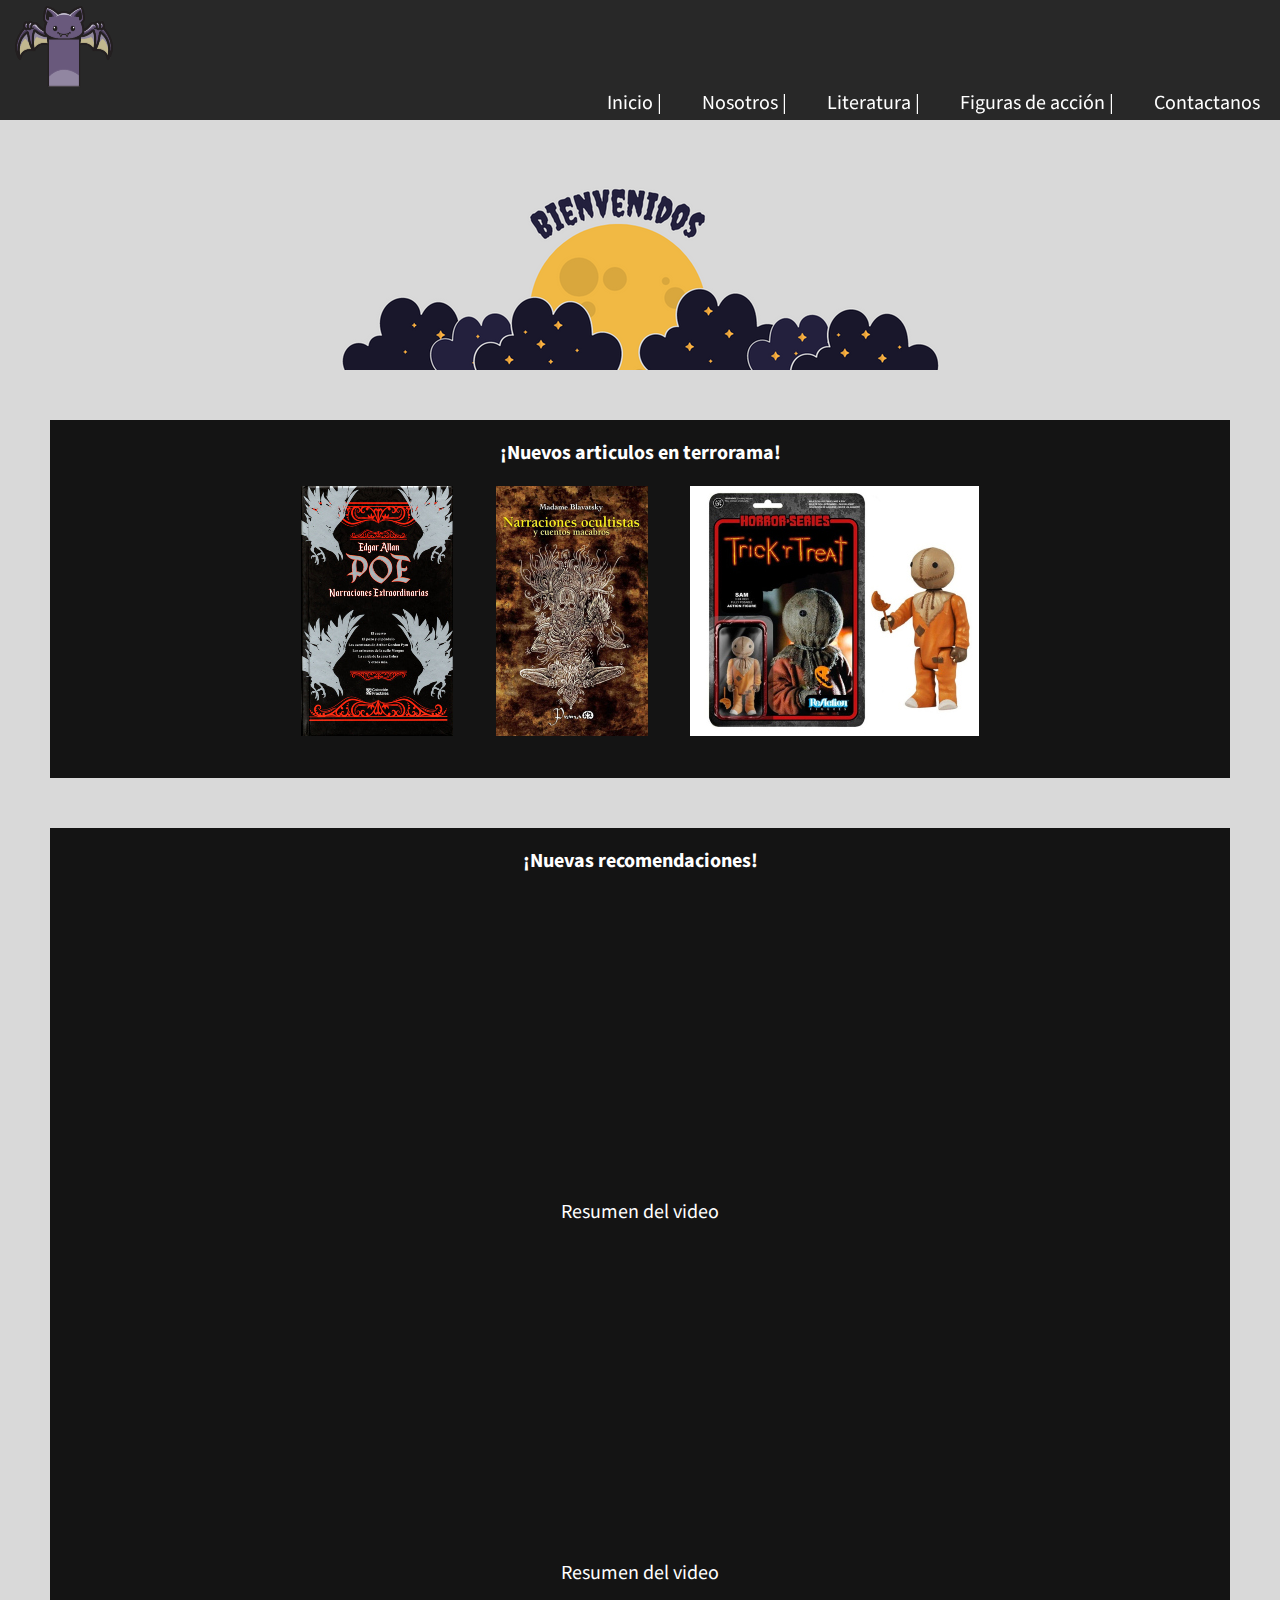
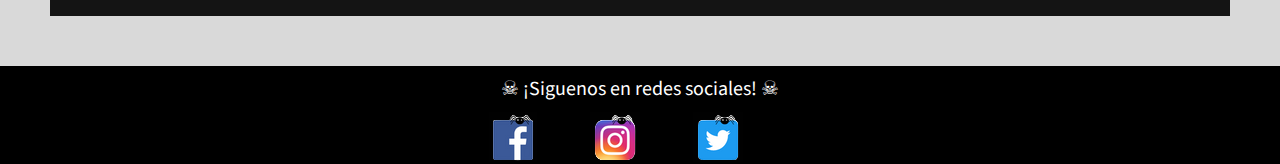
<file: Terrorama/pages/index.html>
<!DOCTYPE html>
<html lang="en">

<head>
    <meta charset="UTF-8">
    <meta http-equiv="X-UA-Compatible" content="IE=edge">
    <meta name="viewport" content="width=device-width, initial-scale=1.0">
    <title>Terrorama - Una antologia de terror</title>
    <link rel="shortcut icon" href="../imagenes/logos/favicon-16x16.png" type="image/x-icon">

    <!-- css style -->

    <link rel="stylesheet" href="../css/style.css">

</head>

<body>

    <header>
        <nav>
            <a href="./index.html"> <img class="posicion_logo" src="../imagenes/logos/logoTerrorama_pequeño02.png"
                    alt="El logo de Terrorama"></a>
            <ul class="li_container">
                <li><a href="./index.html">Inicio | </a></li>
                <li><a href="./nosotros.html">Nosotros | </a></li>
                <li><a href="./literatura.html">Literatura | </a></li>
                <li><a href="./figurasAccion.html">Figuras de acción | </a></li>
                <li><a href="./contactanos.html">Contactanos</a></li>
            </ul>
        </nav>
    </header>

    <main>

        <section>
            <img class="centrar_imagen" src="../imagenes/banners/02_imagenBienvenidos.png" alt="Imagen de bienvenida">
        </section>

        <section class="section_container">
            <h1 class="titulos">¡Nuevos articulos en terrorama!</h2>
            <a href="./literatura.html"> <img class="posicion_imagen"
                    src="../imagenes/literatura/01_naraacionesExtEAP.jpg"
                    alt="Nuevo articulo - Libro Narraciones Extraordinarias"></a>
            <a href="./literatura.html"> <img class="posicion_imagen"
                    src="../imagenes/literatura/02_narracionesOcMB.jpg"
                    alt="Nuevo articulo - Libro Narraciones ocultistas"></a>
            <a href="./figurasAccion.html"> <img class="posicion_imagen"
                    src="../imagenes/figurasAccion/01_figurasTerror.jpg"
                    alt="Nuevo articulo - Figura de acción Trick and Treat"></a>


        </section>

        <section class="section_container">
            <h2 class="titulos">¡Nuevas recomendaciones!</h3>

            <iframe class="centrar_imagen" width="560" height="315" src="https://www.youtube.com/embed/qk0el1lOgZg"
                title="YouTube video player" frameborder="0"
                allow="accelerometer; autoplay; clipboard-write; encrypted-media; gyroscope; picture-in-picture; web-share"
                allowfullscreen></iframe>
            <p class="textos_enCaja">Resumen del video</p>

            <iframe class="centrar_imagen" width="560" height="315" src="https://www.youtube.com/embed/YBqqSLUrfG0"
                title="YouTube video player" frameborder="0"
                allow="accelerometer; autoplay; clipboard-write; encrypted-media; gyroscope; picture-in-picture"
                allowfullscreen></iframe>
            <p class="textos_enCaja">Resumen del video</p>

        </section>

    </main>

    <footer>

        <p class="textos_enCaja">☠ ¡Siguenos en redes sociales! ☠</p>
        <a href="https://www.facebook.com/"> <img src="../imagenes/logos/logo_fb.png" alt="Siguenos en Facebook"></a>
        <a href="https://www.instagram.com/"> <img src="../imagenes/logos/logo_ig.png" alt="Siguenos en Instagram"></a>
        <a href="https://twitter.com/?lang=es"> <img src="../imagenes/logos/logo_tw.png" alt="Siguenos en Twitter"></a>

    </footer>

</body>

</html>
</file>
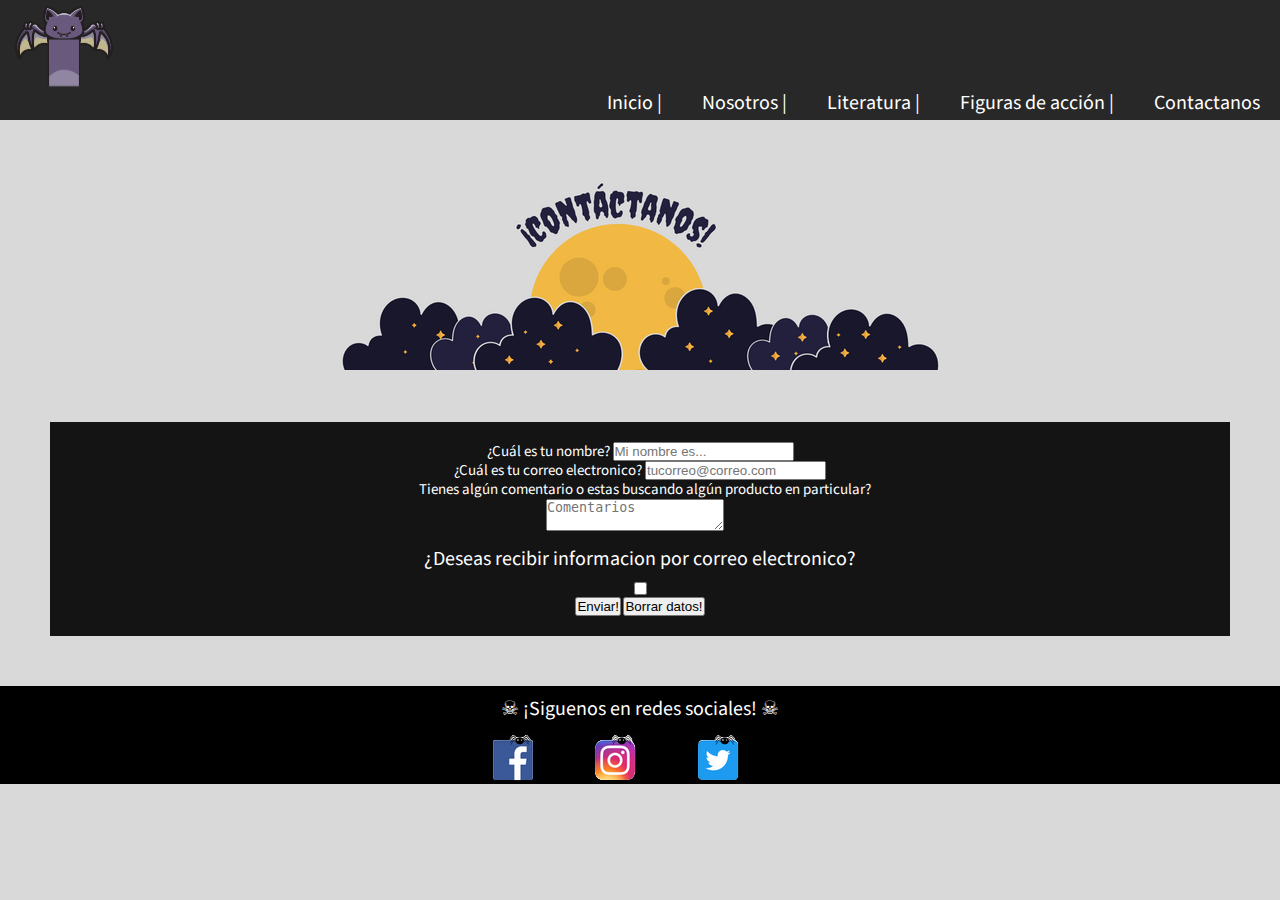
<file: Terrorama/pages/contactanos.html>
<!DOCTYPE html>
<html lang="en">

<head>
    <meta charset="UTF-8">
    <meta http-equiv="X-UA-Compatible" content="IE=edge">
    <meta name="viewport" content="width=device-width, initial-scale=1.0">
    <title>Terrorama - Una antologia de terror</title>
    <link rel="shortcut icon" href="../imagenes/logos/favicon-16x16.png" type="image/x-icon">

    <!-- css style -->

    <link rel="stylesheet" href="../css/style.css">
</head>

<body>

    <header>
        <nav>
            <a href="./index.html"> <img class="posicion_logo" src="../imagenes/logos/logoTerrorama_pequeño02.png"
                alt="El logo de Terrorama"></a>
            <ul class="li_container">
                <li><a href="./index.html">Inicio | </a></li>
                <li><a href="./nosotros.html">Nosotros | </a></li>
                <li><a href="./literatura.html">Literatura | </a></li>
                <li><a href="./figurasAccion.html">Figuras de acción | </a></li>
                <li><a href="./contactanos.html">Contactanos</a></li>
            </ul>
        </nav>
    </header>

    <main>

        <section>

            <img src="../imagenes/banners/03_imagenContacto.png" alt="Imagen Contactanos">

        </section>

        <section class="section_container">

            <form action="#">

                <label for="name">¿Cuál es tu nombre?
                    <input type="name" placeholder="Mi nombre es..."
                    name="name"><br>
                </label>

                <label for="email">¿Cuál es tu correo electronico?
                    <input type="email" placeholder="tucorreo@correo.com"
                    name="email"><br>
                </label>
                
                <label for="Comentarios"> Tienes algún comentario o estas buscando algún producto en particular?<br>
					<textarea placeholder="Comentarios"></textarea>
				</label> <br>

				<div>
                        <p class="textos_enCaja">¿Deseas recibir informacion por correo electronico?</p>
                        <input type="checkbox" name="acepta" value="1">
                
                </div>
                    <input type="submit" value="Enviar!">
                    <input type="reset" value="Borrar datos!">


            </form>

        </section>

    </main>

    <footer>

        <p class="textos_enCaja">☠ ¡Siguenos en redes sociales! ☠</p>
        <a href="https://www.facebook.com/"> <img src="../imagenes/logos/logo_fb.png" alt="Siguenos en Facebook"></a>
        <a href="https://www.instagram.com/"> <img src="../imagenes/logos/logo_ig.png" alt="Siguenos en Instagram"></a>
        <a href="https://twitter.com/?lang=es"> <img src="../imagenes/logos/logo_tw.png" alt="Siguenos en Twitter"></a>

    </footer>


</body>

</html>
</file>
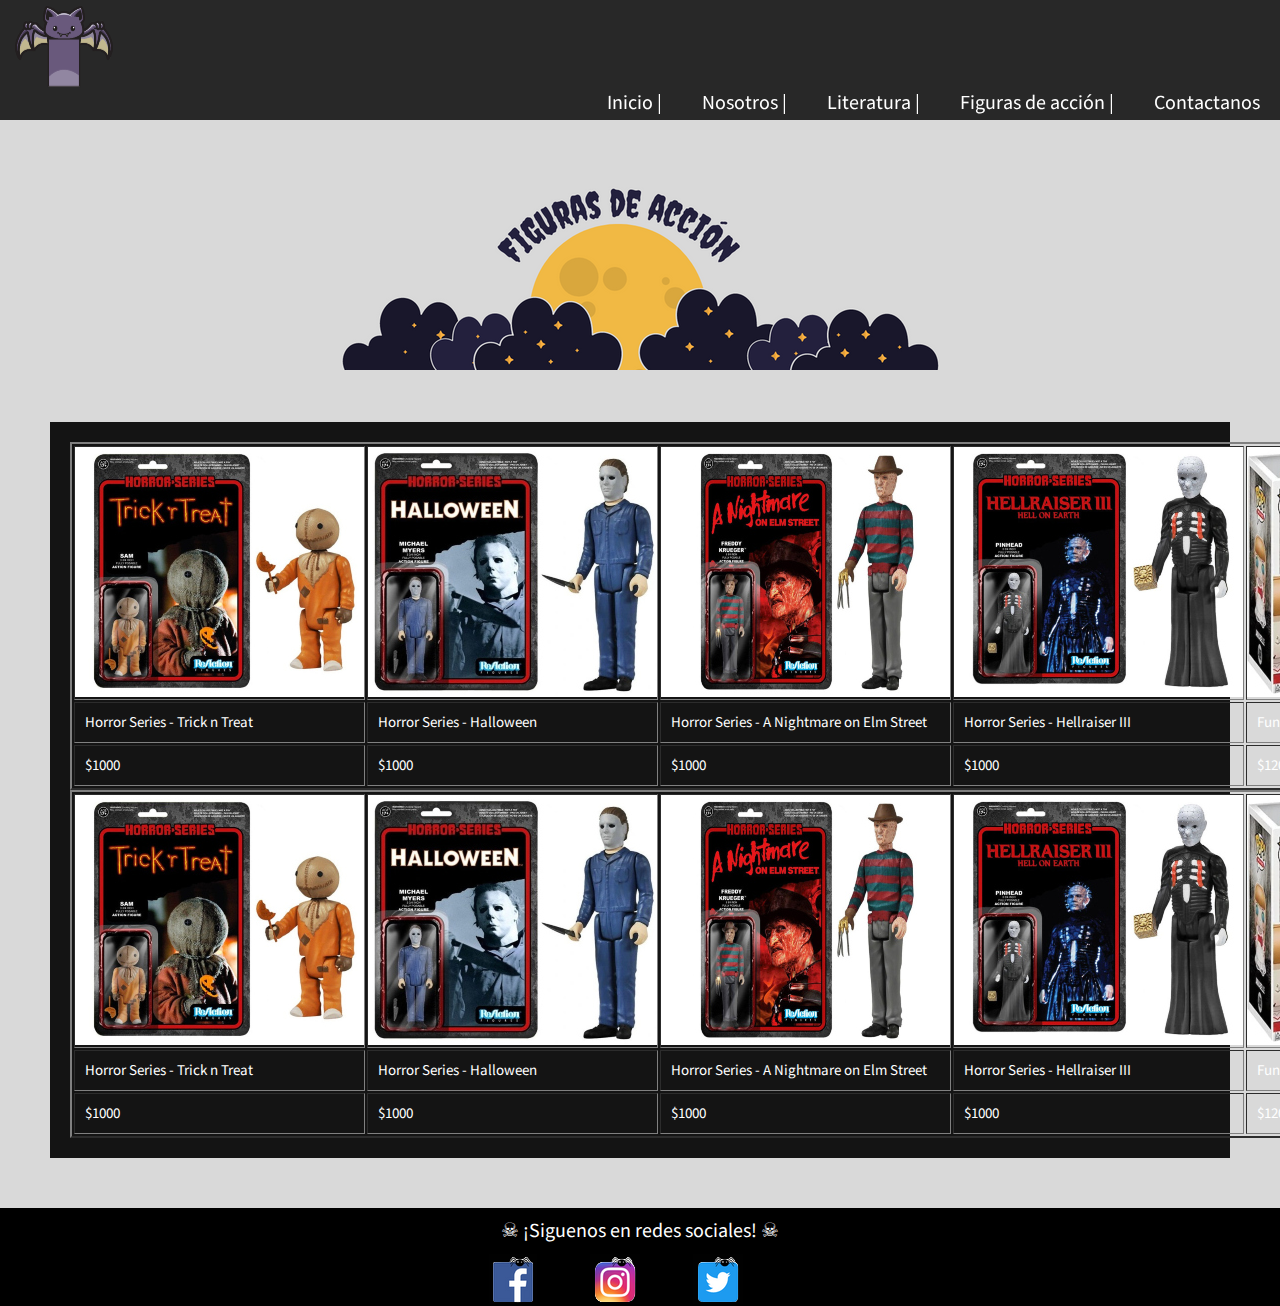
<file: Terrorama/pages/figurasAccion.html>
<!DOCTYPE html>
<html lang="en">

<head>
    <meta charset="UTF-8">
    <meta http-equiv="X-UA-Compatible" content="IE=edge">
    <meta name="viewport" content="width=device-width, initial-scale=1.0">
    <title>Terrorama - Una antologia de terror</title>
    <link rel="shortcut icon" href="../imagenes/logos/favicon-16x16.png" type="image/x-icon">

    <!-- css style -->

    <link rel="stylesheet" href="../css/style.css">
</head>

<body>

    <header>
        <nav>
            <a href="./index.html"> <img class="posicion_logo" src="../imagenes/logos/logoTerrorama_pequeño02.png"
                alt="El logo de Terrorama"></a>
            <ul class="li_container">
                <li><a href="./index.html">Inicio | </a></li>
                <li><a href="./nosotros.html">Nosotros | </a></li>
                <li><a href="./literatura.html">Literatura | </a></li>
                <li><a href="./figurasAccion.html">Figuras de acción | </a></li>
                <li><a href="./contactanos.html">Contactanos</a></li>
            </ul>
        </nav>
    </header>

    <main>

        <section>

            <img src="../imagenes/banners/06_imagenFigurasAccion.png" alt="Imagen Figuras de acción en venta">

        </section>

        <section class="section_container">

            <table class="centrar_tablas" border="2" cellpaddin="10px">

                <tr>
                    <th> <img src="../imagenes/figurasAccion/01_figurasTerror.jpg" alt="Figura de accion - Trick n Treat"> </th>
                    <th> <img src="../imagenes/figurasAccion/02_figurasTerror.jpg" alt="Figura de accion - Halloween"> </th>
                    <th> <img src="../imagenes/figurasAccion/03_figurasTerror.jpg" alt="Figura de accion - A Nightmare on Elm Street"> </th>
                    <th> <img src="../imagenes/figurasAccion/04_figurasTerror.jpg" alt="Figura de accion - Hellraiser III"> </th>
                    <th> <img src="../imagenes/figurasAccion/05_figurasTerror.jpg" alt="Funko POP - Annabelle"> </th>
                </tr>

                <tr>
                    <td>Horror Series - Trick n Treat</td>
                    <td>Horror Series - Halloween</td>
                    <td>Horror Series - A Nightmare on Elm Street</td>
                    <td>Horror Series - Hellraiser III</td>
                    <td>Funko POP! - Annabelle</td>
                </tr>

                <tr>

                    <td class="text-bold">$1000</td>
                    <td class="text-bold">$1000</td>
                    <td class="text-bold">$1000</td>
                    <td class="text-bold">$1000</td>
                    <td class="text-bold">$1200</td>
                
                </tr>
            </table>

            <table class="centrar_tablas" border="2" cellpaddin="10px">

                <tr>
                    <th> <img src="../imagenes/figurasAccion/01_figurasTerror.jpg" alt="Figura de accion - Trick n Treat"> </th>
                    <th> <img src="../imagenes/figurasAccion/02_figurasTerror.jpg" alt="Figura de accion - Halloween"> </th>
                    <th> <img src="../imagenes/figurasAccion/03_figurasTerror.jpg" alt="Figura de accion - A Nightmare on Elm Street"> </th>
                    <th> <img src="../imagenes/figurasAccion/04_figurasTerror.jpg" alt="Figura de accion - Hellraiser III"> </th>
                    <th> <img src="../imagenes/figurasAccion/05_figurasTerror.jpg" alt="Funko POP - Annabelle"> </th>
                </tr>

                <tr>
                    <td>Horror Series - Trick n Treat</td>
                    <td>Horror Series - Halloween</td>
                    <td>Horror Series - A Nightmare on Elm Street</td>
                    <td>Horror Series - Hellraiser III</td>
                    <td>Funko POP! - Annabelle</td>
                </tr>

                <tr>

                    <td class="text-bold">$1000</td>
                    <td class="text-bold">$1000</td>
                    <td class="text-bold">$1000</td>
                    <td class="text-bold">$1000</td>
                    <td class="text-bold">$1200</td>
                
                </tr>
            </table>
        </section>

    </main>

    <footer>

        <p class="textos_enCaja">☠ ¡Siguenos en redes sociales! ☠</p>
        <a href="https://www.facebook.com/"> <img src="../imagenes/logos/logo_fb.png" alt="Siguenos en Facebook"></a>
        <a href="https://www.instagram.com/"> <img src="../imagenes/logos/logo_ig.png" alt="Siguenos en Instagram"></a>
        <a href="https://twitter.com/?lang=es"> <img src="../imagenes/logos/logo_tw.png" alt="Siguenos en Twitter"></a>

    </footer>


</body>

</html>
</file>
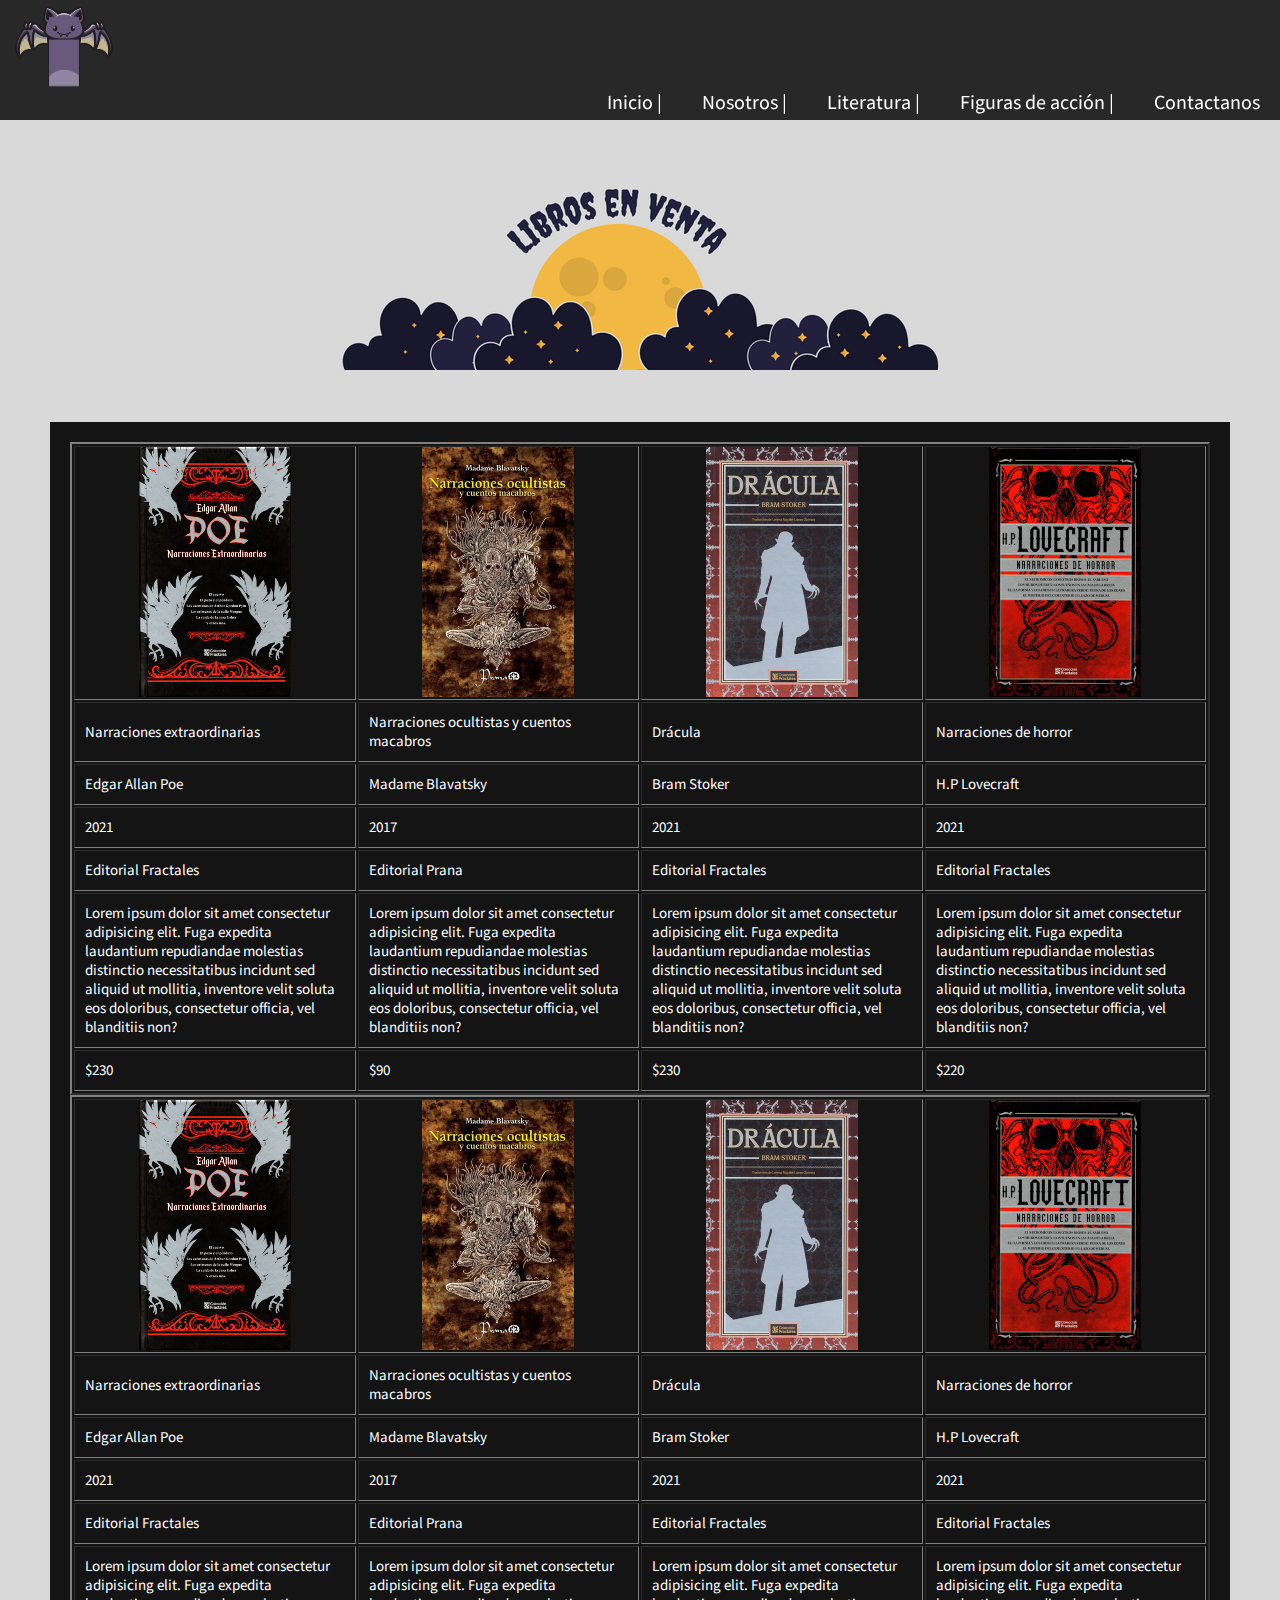
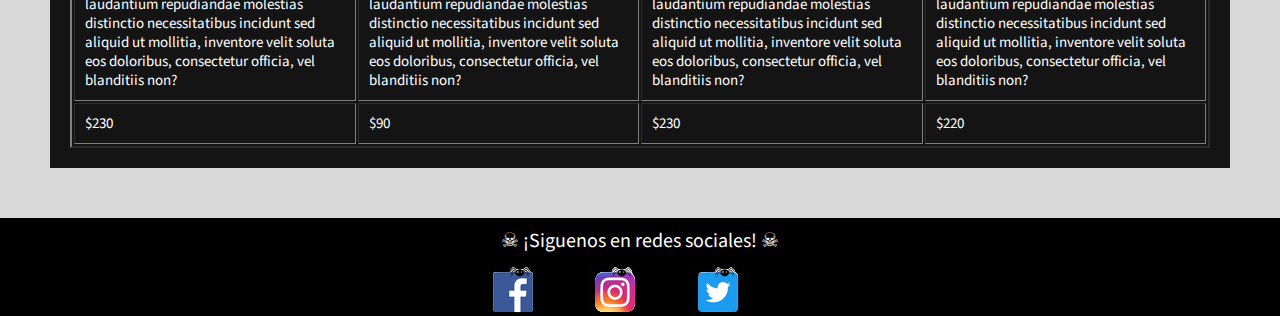
<file: Terrorama/pages/literatura.html>
<!DOCTYPE html>
<html lang="en">

<head>
    <meta charset="UTF-8">
    <meta http-equiv="X-UA-Compatible" content="IE=edge">
    <meta name="viewport" content="width=device-width, initial-scale=1.0">
    <title>Terrorama - Una antologia de terror</title>
    <link rel="shortcut icon" href="../imagenes/logos/favicon-16x16.png" type="image/x-icon">

    <!-- css style -->

    <link rel="stylesheet" href="../css/style.css">
</head>

<body>

    <header>
        <nav>
            <a href="./index.html"> <img class="posicion_logo" src="../imagenes/logos/logoTerrorama_pequeño02.png"
                alt="El logo de Terrorama"></a>
            <ul class="li_container">
                <li><a href="./index.html">Inicio | </a></li>
                <li><a href="./nosotros.html">Nosotros | </a></li>
                <li><a href="./literatura.html">Literatura | </a></li>
                <li><a href="./figurasAccion.html">Figuras de acción | </a></li>
                <li><a href="./contactanos.html">Contactanos</a></li>
            </ul>
        </nav>
    </header>

    <main>

        <section>

            <img src="../imagenes/banners/05_imagenLibrosVenta.png" alt="Imagen Libros en venta">

        </section>

        <section class="section_container">

            <table class="centrar_tablas" border="2" cellpaddin="10px">

                <tr>
                    <th> <img src="../imagenes/literatura/01_naraacionesExtEAP.jpg" alt="Libro Narraciones extraordinarias - Edgar Allan Poe"> </th>
                    <th> <img src="../imagenes/literatura/02_narracionesOcMB.jpg" alt="Narraciones ocultistas y cuentos macabros - Madame Blavatsky"> </th>
                    <th> <img src="../imagenes/literatura/03_draculaBrakStoker.jpg" alt="Dracula - Bram Stoker"> </th>
                    <th> <img src="../imagenes/literatura/04_narracionesDeHorrorHPLove.jpg" alt="Narraciones de horror - H.P Lovecraft"> </th>
                </tr>

                <tr>
                    <td>Narraciones extraordinarias</td>
                    <td>Narraciones ocultistas y cuentos macabros</td>
                    <td>Drácula</td>
                    <td>Narraciones de horror</td>
                </tr>

                <tr>

                    <td>Edgar Allan Poe</td>
                    <td>Madame Blavatsky</td>
                    <td>Bram Stoker</td>
                    <td>H.P Lovecraft</td>

                </tr>


                <tr>

                    <td>2021</td>
                    <td>2017</td>
                    <td>2021</td>
                    <td>2021</td>
                
                </tr>

                <tr>

                    <td>Editorial Fractales</td>
                    <td>Editorial Prana</td>
                    <td>Editorial Fractales</td>
                    <td>Editorial Fractales</td>
                
                </tr>

                <tr>

                    <td>Lorem ipsum dolor sit amet consectetur adipisicing elit. Fuga expedita laudantium repudiandae
                        molestias distinctio necessitatibus incidunt sed aliquid ut mollitia, inventore velit soluta eos
                        doloribus, consectetur officia, vel blanditiis non?</td>

                    <td>Lorem ipsum dolor sit amet consectetur adipisicing elit. Fuga expedita laudantium repudiandae
                        molestias distinctio necessitatibus incidunt sed aliquid ut mollitia, inventore velit soluta eos
                        doloribus, consectetur officia, vel blanditiis non?</td>

                    <td>Lorem ipsum dolor sit amet consectetur adipisicing elit. Fuga expedita laudantium repudiandae
                        molestias distinctio necessitatibus incidunt sed aliquid ut mollitia, inventore velit soluta eos
                        doloribus, consectetur officia, vel blanditiis non?</td>

                    <td>Lorem ipsum dolor sit amet consectetur adipisicing elit. Fuga expedita laudantium repudiandae
                        molestias distinctio necessitatibus incidunt sed aliquid ut mollitia, inventore velit soluta eos
                        doloribus, consectetur officia, vel blanditiis non?</td>
                
                </tr>

                <tr>

                    <td>$230</td>
                    <td>$90</td>
                    <td>$230</td>
                    <td>$220</td>
                
                </tr>

            </table>

            <table class="centrar_tablas" border="2" cellpaddin="10px">

                <tr>
                    <th> <img src="../imagenes/literatura/01_naraacionesExtEAP.jpg" alt="Libro Narraciones extraordinarias - Edgar Allan Poe"> </th>
                    <th> <img src="../imagenes/literatura/02_narracionesOcMB.jpg" alt="Narraciones ocultistas y cuentos macabros - Madame Blavatsky"> </th>
                    <th> <img src="../imagenes/literatura/03_draculaBrakStoker.jpg" alt="Dracula - Bram Stoker"> </th>
                    <th> <img src="../imagenes/literatura/04_narracionesDeHorrorHPLove.jpg" alt="Narraciones de horror - H.P Lovecraft"> </th>
                </tr>

                <tr>
                    <td>Narraciones extraordinarias</td>
                    <td>Narraciones ocultistas y cuentos macabros</td>
                    <td>Drácula</td>
                    <td>Narraciones de horror</td>
                </tr>

                <tr>

                    <td>Edgar Allan Poe</td>
                    <td>Madame Blavatsky</td>
                    <td>Bram Stoker</td>
                    <td>H.P Lovecraft</td>

                </tr>


                <tr>

                    <td>2021</td>
                    <td>2017</td>
                    <td>2021</td>
                    <td>2021</td>
                
                </tr>

                <tr>

                    <td>Editorial Fractales</td>
                    <td>Editorial Prana</td>
                    <td>Editorial Fractales</td>
                    <td>Editorial Fractales</td>
                
                </tr>

                <tr>

                    <td>Lorem ipsum dolor sit amet consectetur adipisicing elit. Fuga expedita laudantium repudiandae
                        molestias distinctio necessitatibus incidunt sed aliquid ut mollitia, inventore velit soluta eos
                        doloribus, consectetur officia, vel blanditiis non?</td>

                    <td>Lorem ipsum dolor sit amet consectetur adipisicing elit. Fuga expedita laudantium repudiandae
                        molestias distinctio necessitatibus incidunt sed aliquid ut mollitia, inventore velit soluta eos
                        doloribus, consectetur officia, vel blanditiis non?</td>

                    <td>Lorem ipsum dolor sit amet consectetur adipisicing elit. Fuga expedita laudantium repudiandae
                        molestias distinctio necessitatibus incidunt sed aliquid ut mollitia, inventore velit soluta eos
                        doloribus, consectetur officia, vel blanditiis non?</td>

                    <td>Lorem ipsum dolor sit amet consectetur adipisicing elit. Fuga expedita laudantium repudiandae
                        molestias distinctio necessitatibus incidunt sed aliquid ut mollitia, inventore velit soluta eos
                        doloribus, consectetur officia, vel blanditiis non?</td>
                
                </tr>

                <tr>

                    <td>$230</td>
                    <td>$90</td>
                    <td>$230</td>
                    <td>$220</td>
                
                </tr>

            </table>



        </section>

    </main>

    <footer>

        <p class="textos_enCaja">☠ ¡Siguenos en redes sociales! ☠</p>
        <a href="https://www.facebook.com/"> <img src="../imagenes/logos/logo_fb.png" alt="Siguenos en Facebook"></a>
        <a href="https://www.instagram.com/"> <img src="../imagenes/logos/logo_ig.png" alt="Siguenos en Instagram"></a>
        <a href="https://twitter.com/?lang=es"> <img src="../imagenes/logos/logo_tw.png" alt="Siguenos en Twitter"></a>

    </footer>


</body>

</html>
</file>
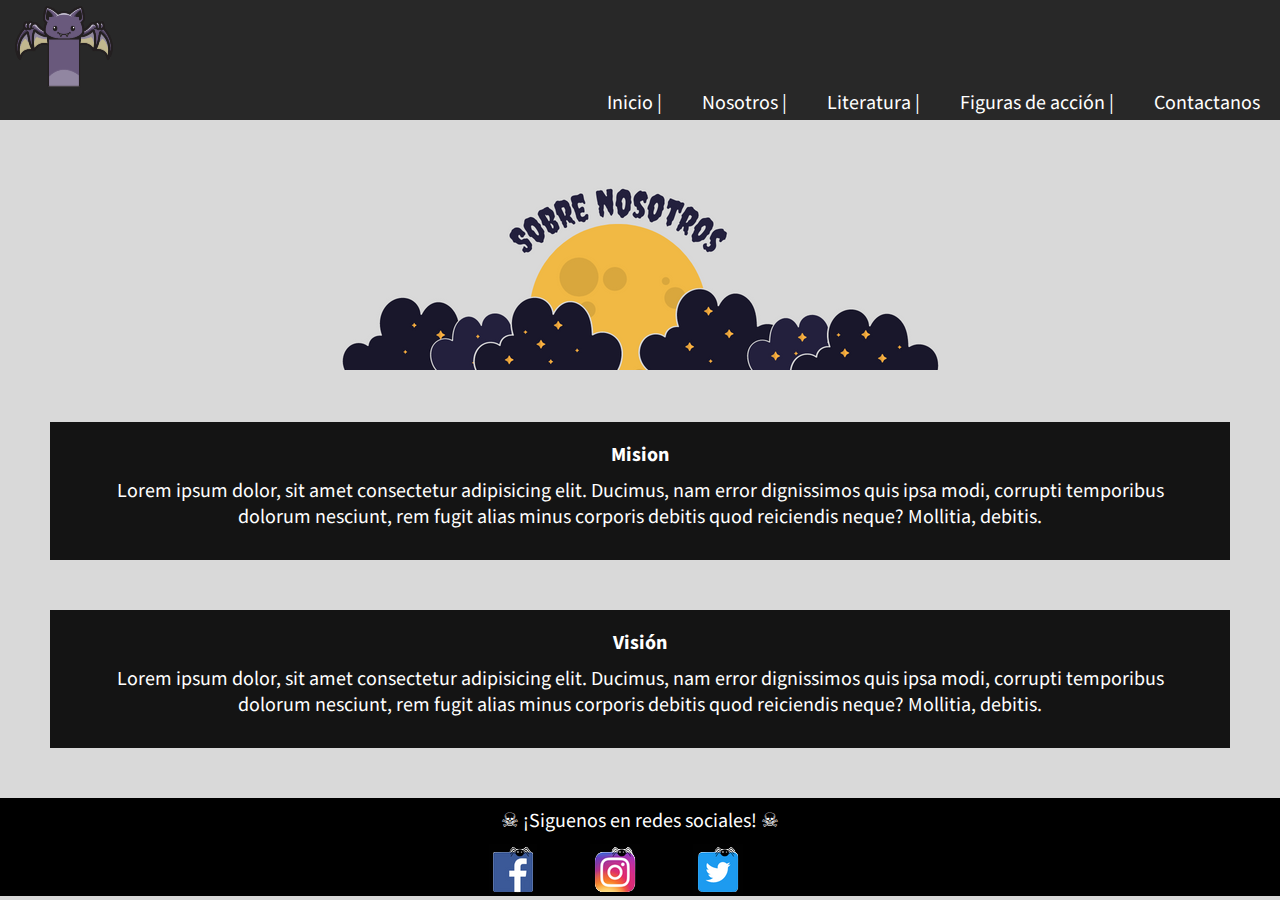
<file: Terrorama/pages/nosotros.html>
<!DOCTYPE html>
<html lang="en">

<head>
    <meta charset="UTF-8">
    <meta http-equiv="X-UA-Compatible" content="IE=edge">
    <meta name="viewport" content="width=device-width, initial-scale=1.0">
    <title>Terrorama - Una antologia de terror</title>
    <link rel="shortcut icon" href="../imagenes/logos/favicon-16x16.png" type="image/x-icon">

    <!-- css style -->

    <link rel="stylesheet" href="../css/style.css">
</head>

<body>

    <header>
        <nav>
            <a href="./index.html"> <img class="posicion_logo" src="../imagenes/logos/logoTerrorama_pequeño02.png"
                alt="El logo de Terrorama"></a>
            <ul class="li_container">
                <li><a href="./index.html">Inicio | </a></li>
                <li><a href="./nosotros.html">Nosotros | </a></li>
                <li><a href="./literatura.html">Literatura | </a></li>
                <li><a href="./figurasAccion.html">Figuras de acción | </a></li>
                <li><a href="./contactanos.html">Contactanos</a></li>
            </ul>
        </nav>
    </header>

    <main>

        <section>

            <img src="../imagenes/banners/01_imagenNosotros.png" alt="Imagen Sobre nosotros">

        </section>

        <section class="section_container">
            <h1 class="titulos">Mision</h1>
            <p class="textos_enCaja">Lorem ipsum dolor, sit amet consectetur adipisicing elit. Ducimus, nam error dignissimos quis ipsa modi,
                corrupti temporibus dolorum nesciunt, rem fugit alias minus corporis debitis quod reiciendis neque?
                Mollitia, debitis.</p>
        </section>

        <section class="section_container">
            <h1 class="titulos">Visión</h1>
            <p class="textos_enCaja">Lorem ipsum dolor, sit amet consectetur adipisicing elit. Ducimus, nam error dignissimos quis ipsa modi,
                corrupti temporibus dolorum nesciunt, rem fugit alias minus corporis debitis quod reiciendis neque?
                Mollitia, debitis.</p>
        </section>

    </main>

    <footer>

        <p class="textos_enCaja">☠ ¡Siguenos en redes sociales! ☠</p>
        <a href="https://www.facebook.com/"> <img src="../imagenes/logos/logo_fb.png" alt="Siguenos en Facebook"></a>
        <a href="https://www.instagram.com/"> <img src="../imagenes/logos/logo_ig.png" alt="Siguenos en Instagram"></a>
        <a href="https://twitter.com/?lang=es"> <img src="../imagenes/logos/logo_tw.png" alt="Siguenos en Twitter"></a>

    </footer>


</body>

</html>
</file>
<file: Terrorama/css/style.css>
@import url('https://fonts.googleapis.com/css2?family=Mada:wght@300&family=Noto+Sans+Symbols+2&family=Quicksand&family=Roboto+Flex:opsz,wght@8..144,200&display=swap');

* {

    margin: 0;
    padding: 0;

}

html {

    font-size: 62.5%;

}

body {

    background-color: rgba(217, 217, 217);

}

header {

    background-color: rgba(20, 20, 20, 0.9);
    height: 12rem;
    position: sticky;
    top: 0;

}

section {

    text-align: center;

}

.li_container {

    display: flex;
    justify-content: right;
    align-items: center;
    

}

.li_container li {

    list-style: none;
    padding: 0rem 2rem;

}

.li_container li a {

    font-family: 'Mada', sans-serif;
    text-decoration: none;
    color: #FFFFFF;
    font-size: 2rem;


}

.section_container {

    background-color: rgba(20, 20, 20, 1);

    width: auto;
    margin: 5rem;
    padding: 2rem;

}

.posicion_imagen {

    margin-left: auto;
    padding: 2rem;


}

.posicion_logo {

    margin-top: 6px;
    margin-left: 15px;
}

.centrar_imagen {

    display: block;
    margin: auto;


}

.titulos {

    text-align: center;
    font-family: 'Mada', sans-serif;
    font-size: 2rem;
    color: #FFFFFF;


}

.textos_enCaja {

    font-size: 2rem;
    font-family: 'Mada', sans-serif;
    color: #FFFFFF;
    padding: 1rem 1rem;
}


table tr td{

    font-size: 1.5rem;
    font-family: 'Mada', sans-serif;
    color: #FFFFFF;
    padding: 1rem 1rem;

}

table tr th{

    text-align: center;

}

form label{

    font-size: 1.5rem;
    font-family: 'Mada', sans-serif;
    color: #FFFFFF;
    padding: 1rem 1rem;

}

.centrar_tablas{ 
margin-left: auto;
margin-right: auto;
text-align: left; 
}

footer {
    background-color: black;
    text-align: center;
}

footer img {

    padding-right: 5rem;
}
</file>
